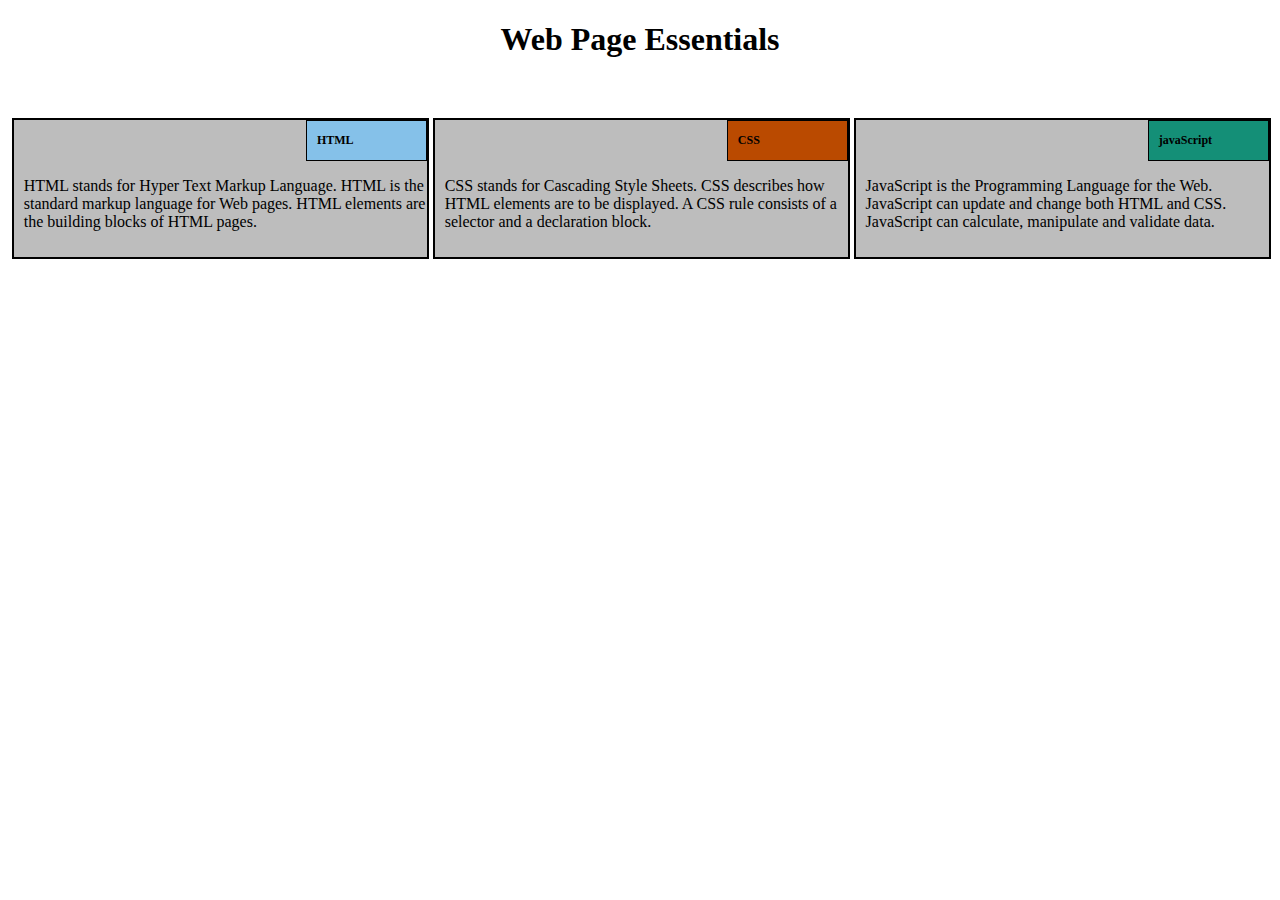
<file: mod2-solution/index.html>
<!DOCTYPE html>
<html>
<head>
	<meta charset="utf-8">
	<title>my module 2 solution</title>
	<meta name="viewport" content="width=device-width , initial-scale=1">
	<link rel="stylesheet"  href="status.css">
</head>
<body>
	<h1>
		Web Page Essentials
	</h1>
	<div id="box" class="col-lg-4 col-sm-1 col-md-4">
		<div id="p1" class="col-lg-1 col-sm-2 col-md-1">
			<p>HTML</p>
		</div>
		<div>
		<p>HTML stands for Hyper Text Markup Language. HTML is the standard markup language for Web pages. HTML elements are the building blocks of HTML pages.</p>
		</div>
	</div>
	<div id="box" class="col-lg-4 col-sm-1 col-md-4">
		<div id="p2" class="col-lg-1 col-sm-2 col-md-1">
			<p>CSS</p>
		</div> 
		<p>CSS stands for Cascading Style Sheets. CSS describes how HTML elements are to be displayed. A CSS rule consists of a selector and a declaration block.</p>	
	</div>
	<div id="box" class="col-lg-4 col-sm-1 col-md-2">
		<div id="p3" class="col-lg-1 col-sm-2 col-md-1 ">
			<p>javaScript</p>
		</div>
		<p>JavaScript is the Programming Language for the Web. JavaScript can update and change both HTML and CSS. JavaScript can calculate, manipulate and validate data.</p>
	</div>
</body>
</html>
</file>
<file: mod2-solution/status.css>
h1 {
	font-family: "Times new roman",sans;
	text-align: center;
	font-weight: 900;
  margin-bottom: 50px;
}
* {
  box-sizing: border-box;
  height: auto;
}
#box {
  background-color: #BDBDBD;
  padding: 0px 0px 10px 10px;
  margin-top: 10px;
  margin-left: .3%;
  /*overflow: auto;*/
}
@media (min-width: 992px) {
  .col-lg-4 {
    border: 2px solid black;
    width: 33%;
    float: left;
    position: relative;
    /*overflow: auto;*/
  }
  .col-lg-1 {
    font-size: 75%;
    border: 1px solid black;
    width: 30%;
    padding: 0px 0px 0px 10px;
    position: relative;
    top: 0%;
    left: 70%;  
    font-weight: bold;
  }
}
@media (min-width: 767px) and (max-width: 991px) {
  .col-md-4 {
    border: 2px solid black;
    width: 49%;
    float: left;
    position: relative;
    /*overflow: auto;*/
  }
  .col-md-2{
    border: 2px solid black;
    width: 99%;
    float: left;
  }
  .col-md-1 {
    font-size: 75%;
    border: 1px solid black;
    padding: 0px 0px 0px 10px;
    width: 30%;
    position: relative;
    top: 0%;
    left: 70%;  
    font-weight: bold;
  }
}

@media (max-width: 767px){
  .col-sm-1{
    font-size: 75%;
    border:2px solid black;
    width: 100%;
    float: left;
    position: relative;
  }
  .col-sm-2{
    border: 1px solid black;
    width: 30%;
    padding: 0px 0px 0px 10px;
    position: relative;
    top: 0;
    left: 70%;
    font-weight: bold;
  }
}
#p1 {
  background-color: #85C1E9;
  font: #F9EBEA;
}
#p2 {
  background-color: #BA4A00;
  text-decoration-color: #AED6F1;
}
#p3 {
  background-color: #148F77;
  text-decoration-color: : #E8F8F5;
}
</file>
